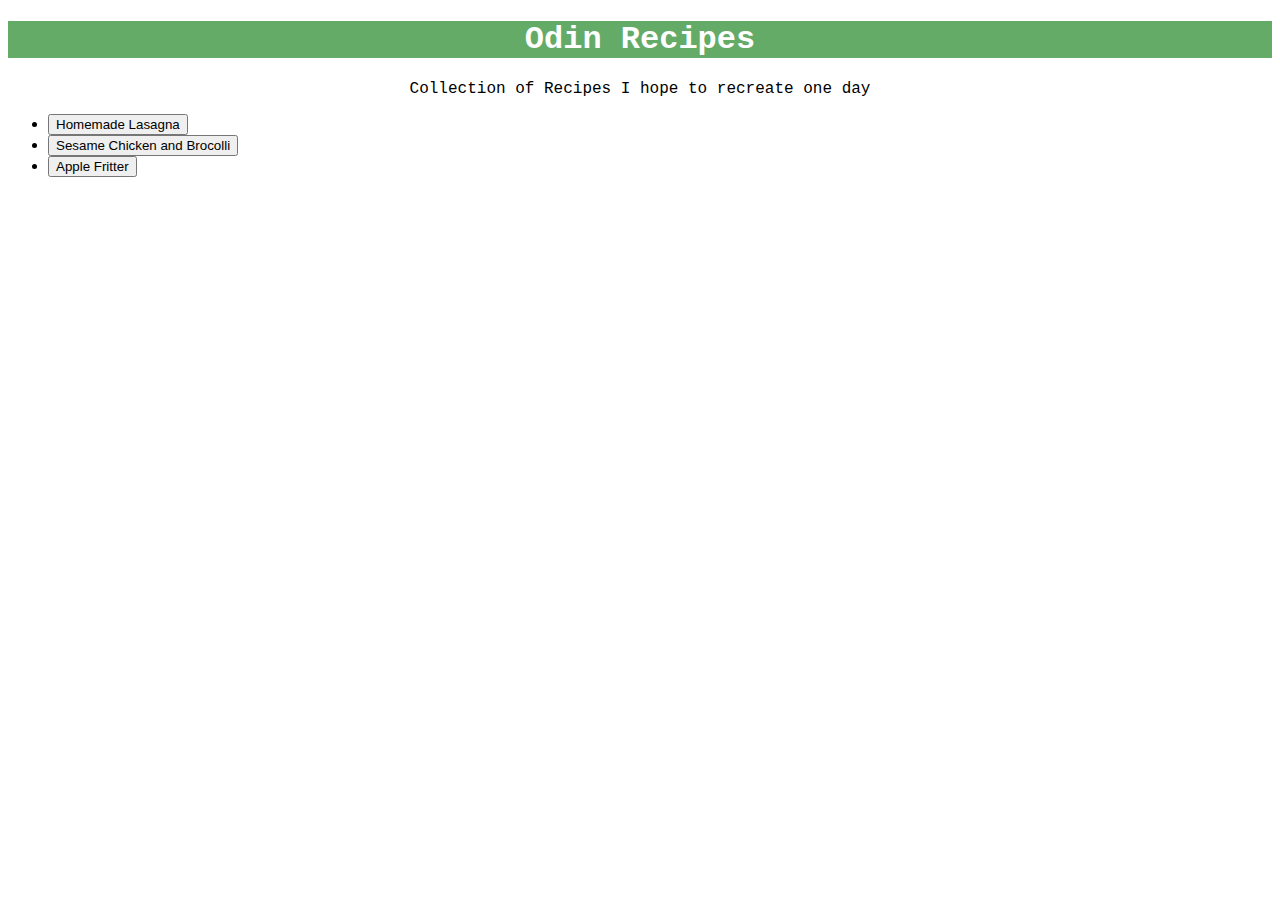
<file: index.html>
<!DOCTYPE html>
<html lang="en">
    <head>
        <meta charset="UTF-8">
        <title>Amanda's Recipes</title>
<link rel="stylesheet" href="styles.css"                     
    </head>
    <body>
        <h1>Odin Recipes</h1>
        <p>Collection of Recipes I hope to recreate one day</p>
     <ul>
       <li> <a href="./recipes/lasagna.html"><button>Homemade Lasagna</button></a></li>
       <li><a href="./recipes/chicken.html"><button>Sesame Chicken and Brocolli</button></a></li>
       <li><a href="./recipes/applefrit.html"><button>Apple Fritter</button></a></li>
   </ul>
    </body>
</html>
</file>
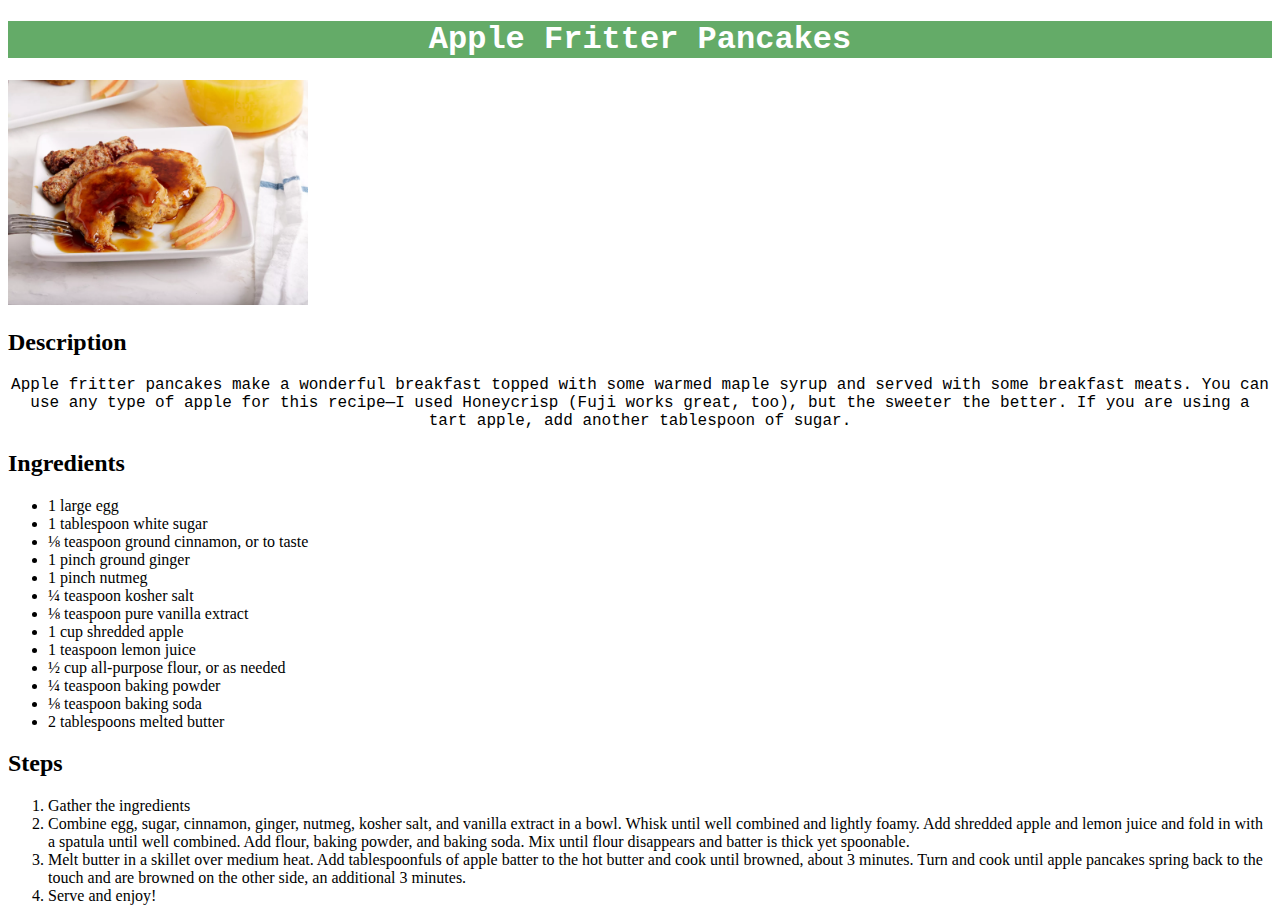
<file: recipes/applefrit.html>
<!DOCTYPE html>
<html lang="en">
    <head>
        <meta charset="UTF-8">
        <title>Apple Fritter Pancakes Recipe</title>
        <link rel="stylesheet" href="../styles.css"                     

    </head>
    <body>
        <h1>Apple Fritter Pancakes</h1>
        <img src="apple-fritter.jpg" width="300" height="auto" alt="Already eaten ooked apple fritter pancakes topped with syrup and sausages and apples on the side">
        
        <h2>Description</h2>
        <p>Apple fritter pancakes make a wonderful breakfast topped with some warmed maple syrup and served with some breakfast meats. You can use any type of apple for this recipe—I used Honeycrisp (Fuji works great, too), but the sweeter the better. If you are using a tart apple, add another tablespoon of sugar.</p>

        <h2>Ingredients</h2>
        <ul>
            <li>1 large egg</li>
            <li>1 tablespoon white sugar</li>
            <li>⅛ teaspoon ground cinnamon, or to taste</li>
            <li>1 pinch ground ginger</li>
            <li>1 pinch nutmeg</li>
            <li>¼ teaspoon kosher salt</li>
            <li>⅛ teaspoon pure vanilla extract</li>
            <li>1 cup shredded apple</li>
            <li>1 teaspoon lemon juice</li>
            <li>½ cup all-purpose flour, or as needed</li>
            <li>¼ teaspoon baking powder</li>
            <li>⅛ teaspoon baking soda</li>
            <li>2 tablespoons melted butter</li>
        </ul>

        <h2>Steps</h2>
        <ol>
            <li>Gather the ingredients</li>
            <li>Combine egg, sugar, cinnamon, ginger, nutmeg, kosher salt, and vanilla extract in a bowl. Whisk until well combined and lightly foamy. Add shredded apple and lemon juice and fold in with a spatula until well combined. Add flour, baking powder, and baking soda. Mix until flour disappears and batter is thick yet spoonable.</li>
            <li>Melt butter in a skillet over medium heat. Add tablespoonfuls of apple batter to the hot butter and cook until browned, about 3 minutes. Turn and cook until apple pancakes spring back to the touch and are browned on the other side, an additional 3 minutes.</li>
            <li>Serve and enjoy!</li>
        </ol>
    </body>
</html>
</file>
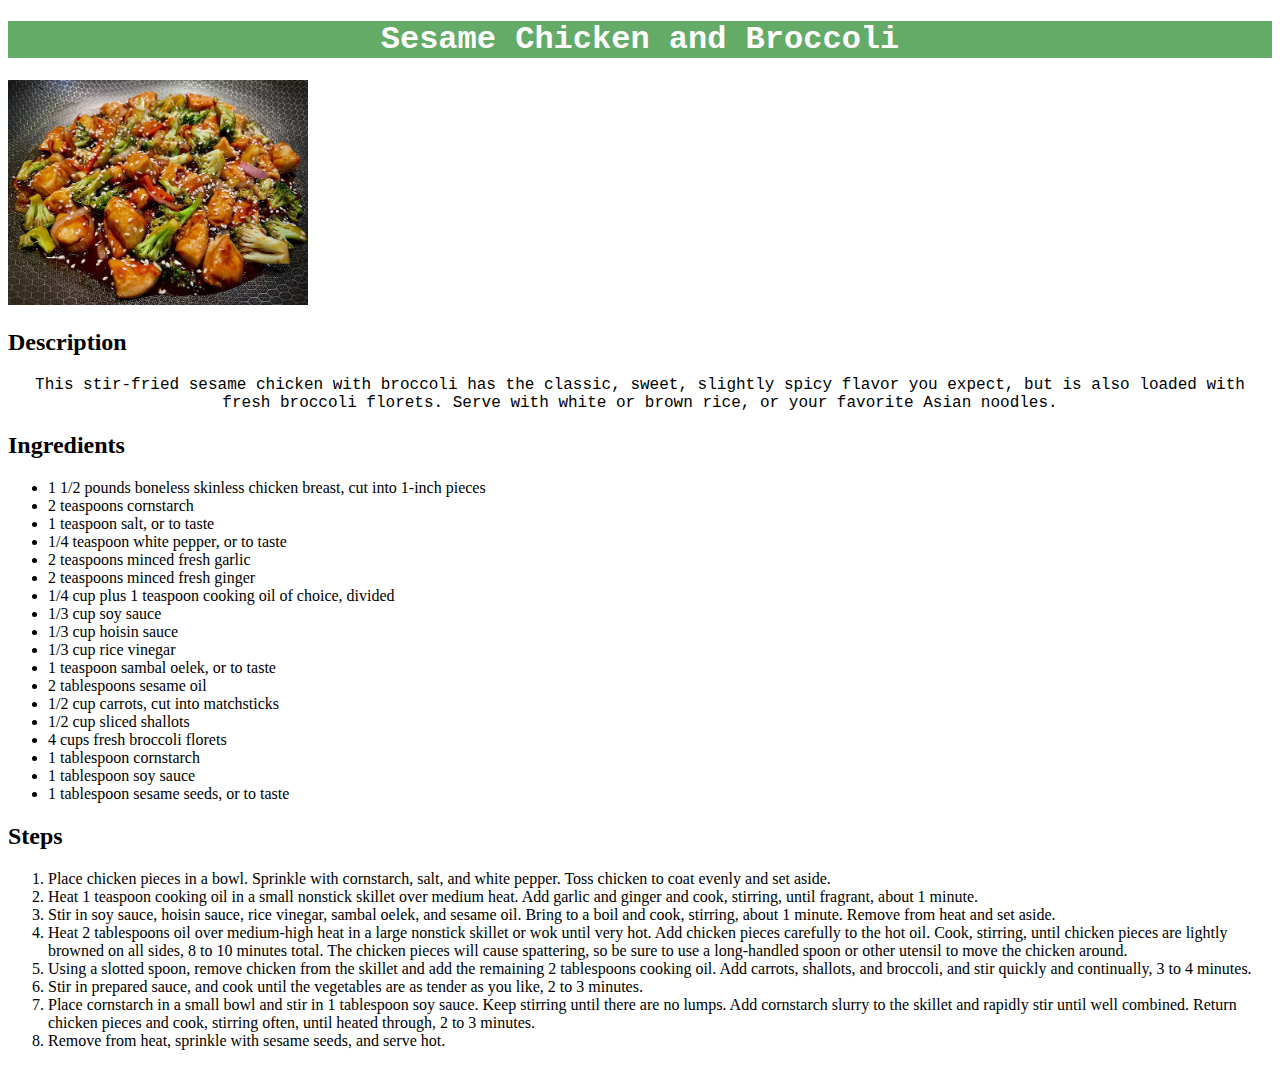
<file: recipes/chicken.html>
<!DOCTYPE html>
<html lang="en">
    <head>
        <meta charset="UTF-8">
        <title>Sesame Chicken and Broccoli Recipe</title>
        <link rel="stylesheet" href="../styles.css"                     

    </head>
    <body>
        <h1>Sesame Chicken and Broccoli</h1>
        <img src="chicken.jpg" width="300" height="auto" alt="">
        <h2>Description</h2>
        <p>This stir-fried sesame chicken with broccoli has the classic, sweet, slightly spicy flavor you expect, but is also loaded with fresh broccoli florets. Serve with white or brown rice, or your favorite Asian noodles.

        </p>

        <h2>Ingredients</h2>
        <ul>
            <li>1 1/2 pounds boneless skinless chicken breast, cut into 1-inch pieces</li>
            <li>2 teaspoons cornstarch  </li>
            <li>1 teaspoon salt, or to taste </li>
            <li>1/4 teaspoon white pepper, or to taste </li>
            <li>2 teaspoons minced fresh garlic</li>
            <li>2 teaspoons minced fresh ginger</li>
            <li>1/4 cup plus 1 teaspoon cooking oil of choice, divided</li>
            <li>1/3 cup soy sauce</li>
            <li>1/3 cup hoisin sauce </li>
            <li>1/3 cup rice vinegar</li>
            <li>1 teaspoon sambal oelek, or to taste</li>
            <li>2 tablespoons sesame oil</li>
            <li>1/2 cup carrots, cut into matchsticks</li>
            <li>1/2 cup sliced shallots</li>
            <li>4 cups fresh broccoli florets</li>
            <li>1 tablespoon cornstarch</li>
            <li>1 tablespoon soy sauce</li>
            <li>1 tablespoon sesame seeds, or to taste</li>
        </ul>

        <h2>Steps</h2>
        <ol>
            <li>Place chicken pieces in a bowl. Sprinkle with cornstarch, salt, and white pepper. Toss chicken to coat evenly and set aside.</li>
            <li>Heat 1 teaspoon cooking oil in a small nonstick skillet over medium heat. Add garlic and ginger and cook, stirring, until fragrant, about 1 minute.            </li>
            <li>Stir in soy sauce, hoisin sauce, rice vinegar, sambal oelek, and sesame oil. Bring to a boil and cook, stirring, about 1 minute. Remove from heat and set aside.            </li>
            <li>Heat 2 tablespoons oil over medium-high heat in a large nonstick skillet or wok until very hot. Add chicken pieces carefully to the hot oil. Cook, stirring, until chicken pieces are lightly browned on all sides, 8 to 10 minutes total. The chicken pieces will cause spattering, so be sure to use a long-handled spoon or other utensil to move the chicken around.</li>
            <li>Using a slotted spoon, remove chicken from the skillet and add the remaining 2 tablespoons cooking oil. Add carrots, shallots, and broccoli, and stir quickly and continually, 3 to 4 minutes.</li>
            <li>Stir in prepared sauce, and cook until the vegetables are as tender as you like, 2 to 3 minutes.</li>
            <li>Place cornstarch in a small bowl and stir in 1 tablespoon soy sauce. Keep stirring until there are no lumps. Add cornstarch slurry to the skillet and rapidly stir until well combined. Return chicken pieces and cook, stirring often, until heated through, 2 to 3 minutes.</li>
            <li>Remove from heat, sprinkle with sesame seeds, and serve hot.</li>
        </ol>
    </body>
</html>
</file>
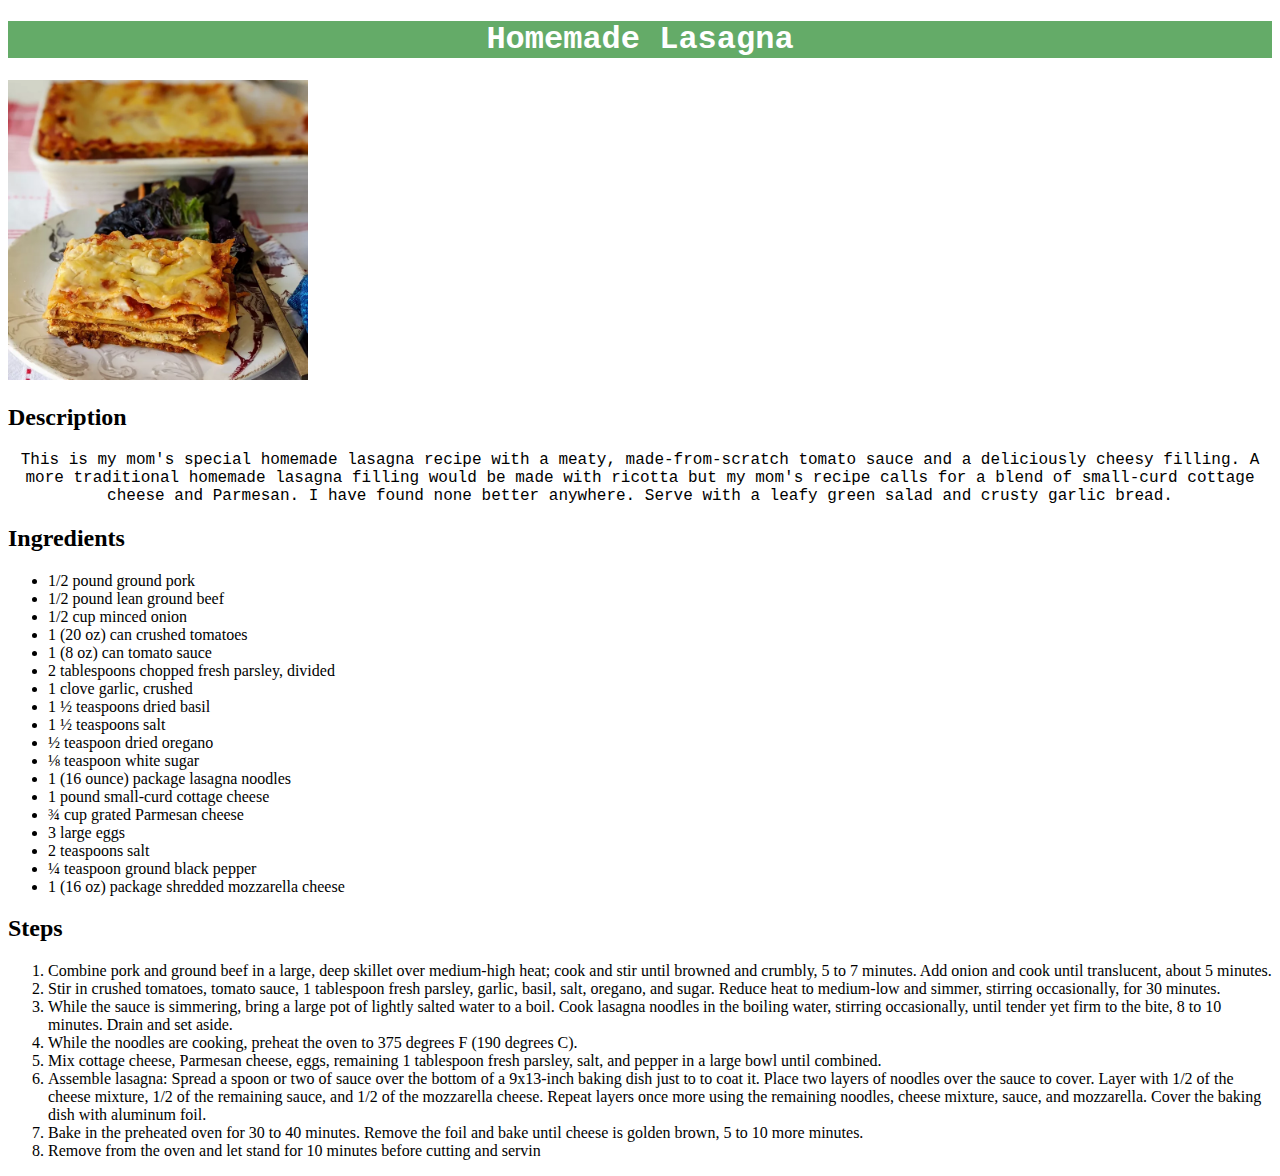
<file: recipes/lasagna.html>
<!DOCTYPE html>
<html lang="en">
    <head>
        <meta charset="UTF-8">
        <title>Homemade Lasagna Recipe</title>
        <link rel="stylesheet" href="../styles.css"                     


    </head>
    <body>
        <h1>Homemade Lasagna</h1>
        <img src="lasagna.jpg" width="300" height"auto" alt="Cooked lasagna on plate with lettuce">
        <h2>Description</h2>
        <p>This is my mom's special homemade lasagna recipe with a meaty, made-from-scratch tomato sauce and a deliciously cheesy filling. A more traditional homemade lasagna filling would be made with ricotta but my mom's recipe calls for a blend of small-curd cottage cheese and Parmesan. I have found none better anywhere. Serve with a leafy green salad and crusty garlic bread.</p>
        <h2>Ingredients</h2>
        <ul>
          <li>1/2 pound ground pork</li>
          <li>1/2 pound lean ground beef</li>
          <li>1/2 cup minced onion</li>
          <li>1 (20 oz) can crushed tomatoes</li>
          <li>1 (8 oz) can tomato sauce</li>
          <li>2 tablespoons chopped fresh parsley, divided
          <li>1 clove garlic, crushed</li>
          <li>1 ½ teaspoons dried basil</li>
          <li>1 ½ teaspoons salt</li>
          <li>½ teaspoon dried oregano</li>
          <li>⅛ teaspoon white sugar</li>
          <li>1 (16 ounce) package lasagna noodles</li>
          <li>1 pound small-curd cottage cheese</li>
          <li>¾ cup grated Parmesan cheese</li>
          <li>3 large eggs</li>
          <li>2 teaspoons salt</li>
          <li>¼ teaspoon ground black pepper</li>
          <li>1 (16 oz) package shredded mozzarella cheese</li>
        
        </ul>
        <h2>Steps</h2>
        <ol>
            <li>Combine pork and ground beef in a large, deep skillet over medium-high heat; cook and stir until browned and crumbly, 5 to 7 minutes. Add onion and cook until translucent, about 5 minutes.</li>
            <li>Stir in crushed tomatoes, tomato sauce, 1 tablespoon fresh parsley, garlic, basil, salt, oregano, and sugar. Reduce heat to medium-low and simmer, stirring occasionally, for 30 minutes.</li>
            <li>While the sauce is simmering, bring a large pot of lightly salted water to a boil. Cook lasagna noodles in the boiling water, stirring occasionally, until tender yet firm to the bite, 8 to 10 minutes. Drain and set aside.</li>
            <li>While the noodles are cooking, preheat the oven to 375 degrees F (190 degrees C).</li>
            <li>Mix cottage cheese, Parmesan cheese, eggs, remaining 1 tablespoon fresh parsley, salt, and pepper in a large bowl until combined.</li>
            <li>Assemble lasagna: Spread a spoon or two of sauce over the bottom of a 9x13-inch baking dish just to to coat it. Place two layers of noodles over the sauce to cover. Layer with 1/2 of the cheese mixture, 1/2 of the remaining sauce, and 1/2 of the mozzarella cheese. Repeat layers once more using the remaining noodles, cheese mixture, sauce, and mozzarella. Cover the baking dish with aluminum foil.</li>
            <li>Bake in the preheated oven for 30 to 40 minutes. Remove the foil and bake until cheese is golden brown, 5 to 10 more minutes.</li>
            <li>Remove from the oven and let stand for 10 minutes before cutting and servin</li>
        </ol>
    </body>
</html>
</file>
<file: styles.css>
h1 {
    background-color: rgba(7, 121, 13, 0.623);
    font-weight: bolder;
    color: rgb(255, 255, 255);
}


p,
h1 {
    font-family: 'Courier New', Courier, monospace;
    text-align: center;
}
</file>
